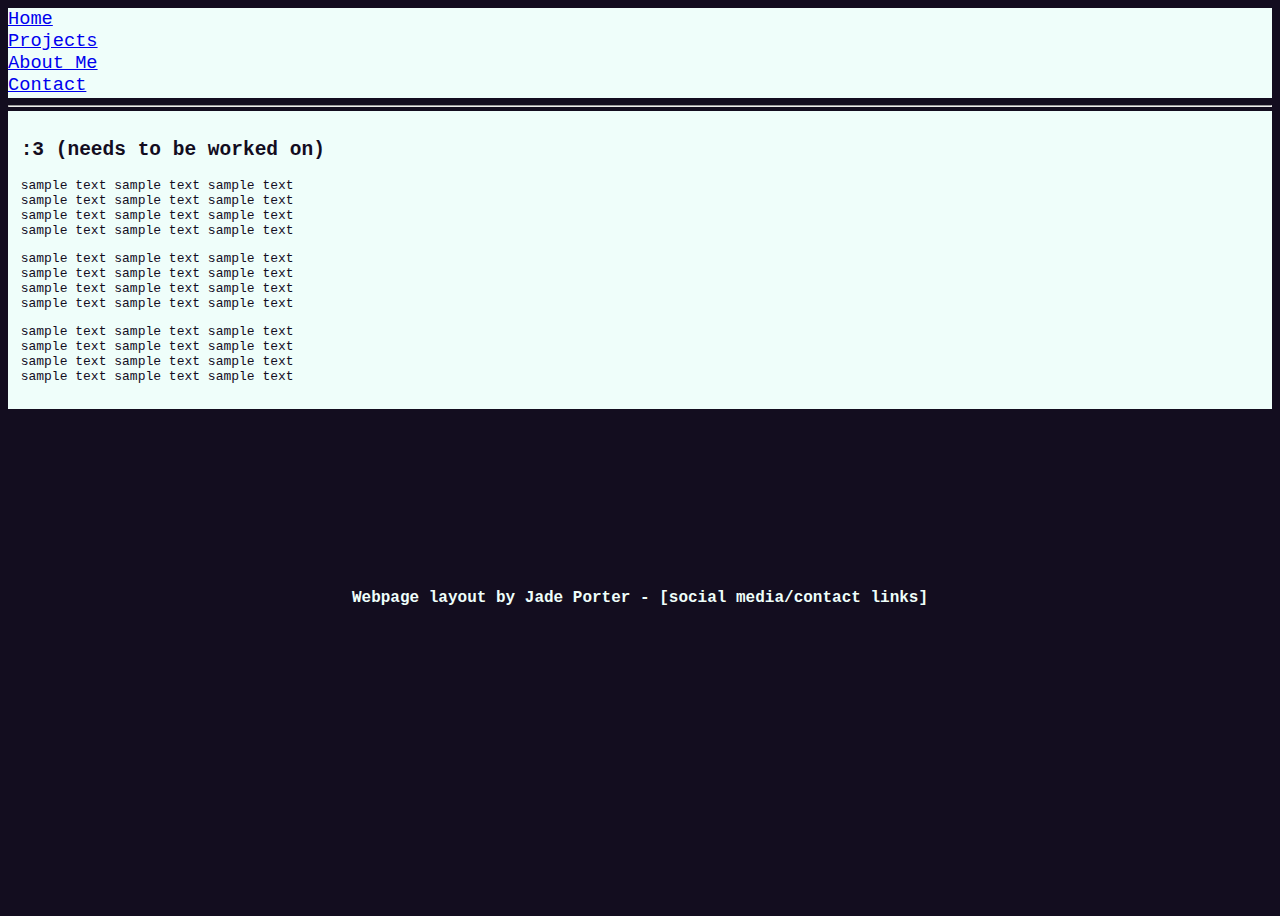
<file: aboutme.html>
<!DOCTYPE html>
<html>
<div class="header">
  <link rel="stylesheet" href="style_main.css">
  <div class="hover">
	  <a href="https://pyroxenes.github.io/blog" style="display:block;height:100%;width:100%">
	  	<div class="caption-box">
		  Home
		</div>
	  </a>
  </div>
  <div class="hover">
	  <a href="https://pyroxenes.github.io/blog/projects" style="display:block;height:100%;width:100%">
	  	<div class="caption-box2">
		  Projects
		</div>
	  </a>
  </div>
  <div class="hover">
	  <a href="https://pyroxenes.github.io/blog/aboutme" style="display:block;height:100%;width:100%">
	  	<div class="caption-box3">
		  About Me
		</div>
	  </a>
  </div>
   <div class="hover">
	  <a href="https://pyroxenes.github.io/blog/contact" style="display:block;height:100%;width:100%">
	  	<div class="caption-box4">
		  Contact
		</div>
	  </a>
  </div> 
	<hr>
	<h2>
	About Me
	</h2>
</div>
<div class="row">
	<div class="card">
          <h2>:3 (needs to be worked on)</h2>
          <p>sample text sample text sample text <br> sample text sample text sample text <br> sample text sample text sample text <br> sample text sample text sample text <br> </p>
          <p>sample text sample text sample text <br> sample text sample text sample text <br> sample text sample text sample text <br> sample text sample text sample text <br> </p>
	  <p>sample text sample text sample text <br> sample text sample text sample text <br> sample text sample text sample text <br> sample text sample text sample text <br> </p>
	</div>
<div class="footer">
  <h2> Webpage layout by Jade Porter - [social media/contact links] </h2>
</div> 
</div>
</file>
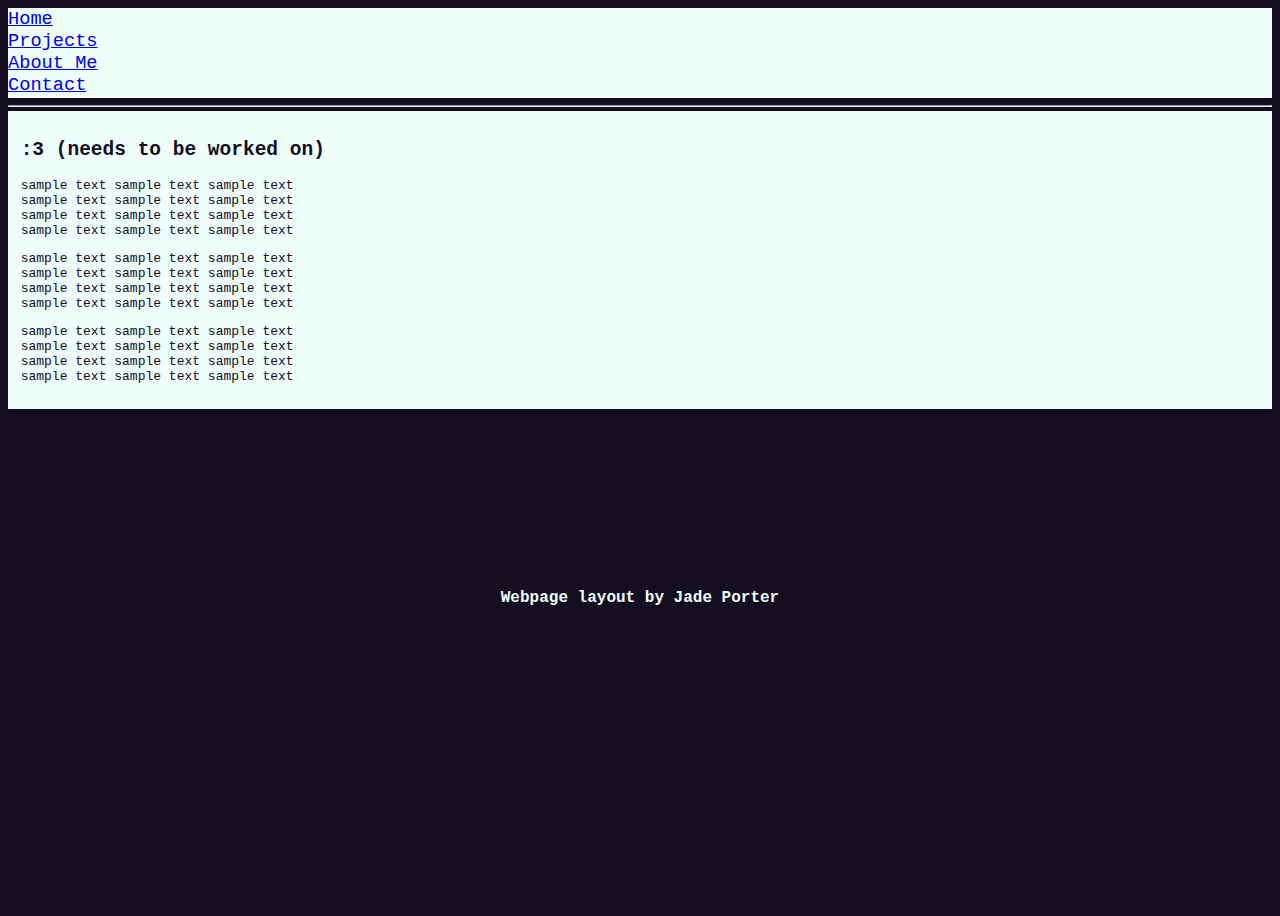
<file: contact.html>
<!DOCTYPE html>
<html>
<div class="header">
  <link rel="stylesheet" href="style_main.css">
  <div class="hover">
	  <a href="https://pyroxenes.github.io/blog" style="display:block;height:100%;width:100%">
	  	<div class="caption-box">
		  Home
		</div>
	  </a>
  </div>
  <div class="hover">
	  <a href="https://pyroxenes.github.io/blog/projects" style="display:block;height:100%;width:100%">
	  	<div class="caption-box2">
		  Projects
		</div>
	  </a>
  </div>
  <div class="hover">
	  <a href="https://pyroxenes.github.io/blog/aboutme" style="display:block;height:100%;width:100%">
	  	<div class="caption-box3">
		  About Me
		</div>
	  </a>
  </div>
   <div class="hover">
	  <a href="https://pyroxenes.github.io/blog/contact" style="display:block;height:100%;width:100%">
	  	<div class="caption-box4">
		  Contact
		</div>
	  </a>
  </div> 
	<hr>
	<h2>
	Contact
	</h2>
</div>
<div class="row">
	<div class="card">
          <h2>:3 (needs to be worked on)</h2>
          <p>sample text sample text sample text <br> sample text sample text sample text <br> sample text sample text sample text <br> sample text sample text sample text <br> </p>
          <p>sample text sample text sample text <br> sample text sample text sample text <br> sample text sample text sample text <br> sample text sample text sample text <br> </p>
	  <p>sample text sample text sample text <br> sample text sample text sample text <br> sample text sample text sample text <br> sample text sample text sample text <br> </p>
	</div>
<div class="footer">
  <h2>Webpage layout by Jade Porter</h2>
</div> 
</div>
</file>
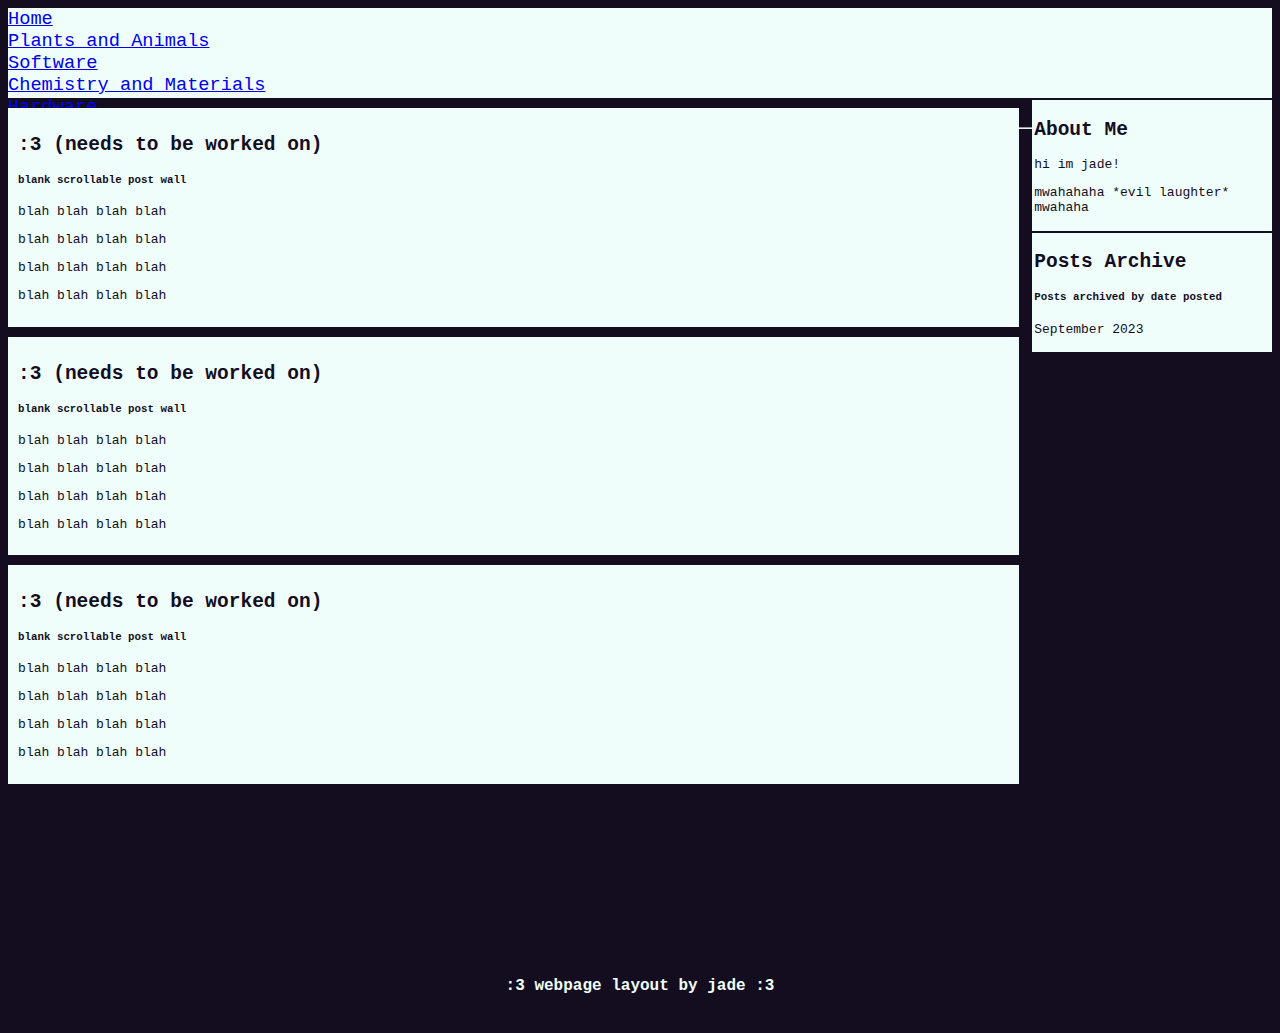
<file: hdwr.html>
<!DOCTYPE html>
<html>
<div class="header">
  <link rel="stylesheet" href="style_main.css">
  <div class="hover">
	  <a href="https://pyroxenes.github.io/blog" style="display:block;height:100%;width:100%">
	  	<div class="caption-box">
		  Home
		</div>
	  </a>
  </div>
  <div class="hover">
	  <a href="https://pyroxenes.github.io/blog/plntanml" style="display:block;height:100%;width:100%">
	  	<div class="caption-box2">
		  Plants and Animals
		</div>
	  </a>
  </div>
  <div class="hover">
	  <a href="https://pyroxenes.github.io/blog/sftwr" style="display:block;height:100%;width:100%">
	  	<div class="caption-box3">
		  Software
		</div>
	  </a>
  </div>
   <div class="hover">
	  <a href="https://pyroxenes.github.io/blog/mtrlchm" style="display:block;height:100%;width:100%">
	  	<div class="caption-box4">
		  Chemistry and Materials
		</div>
	  </a>
  </div> 
   <div class="hover">
	  <a href="https://pyroxenes.github.io/blog/hdwr" style="display:block;height:100%;width:100%">
	  	<div class="caption-box5">
		  Hardware
		</div>
	  </a>
  </div> 
	<hr>
	<h2>
	Hardware
	</h2>
</div>
<div class="row">
  <div class="leftcolumn">
	<div class="card">
          <h2>:3 (needs to be worked on)</h2>
          <h5>blank scrollable post wall</h5>
          <p>blah blah blah blah</p>
          <p>blah blah blah blah</p>
          <p>blah blah blah blah</p>
          <p>blah blah blah blah</p>
        </div>
        <div class="card">
          <h2>:3 (needs to be worked on)</h2>
          <h5>blank scrollable post wall</h5>
          <p>blah blah blah blah</p>
          <p>blah blah blah blah</p>
          <p>blah blah blah blah</p>
          <p>blah blah blah blah</p>
        </div>
        <div class="card">
          <h2>:3 (needs to be worked on)</h2>
          <h5>blank scrollable post wall</h5>
          <p>blah blah blah blah</p>
          <p>blah blah blah blah</p>
          <p>blah blah blah blah</p>
          <p>blah blah blah blah</p>
        </div>
  </div>
  <div class="rightcolumn">
    <div class="card">
      <h2>About Me</h2>
	<p>
		hi im jade!
	</p>
      <p>
        mwahahaha *evil laughter* mwahaha
      </p>
    </div>
    <div class="card">
      <h2>Posts Archive</h2>
      <h5>Posts archived by date posted</h5>
      <p>September 2023</p>
    </div>
  </div>
</div>

<div class="footer">
  <h2>:3 webpage layout by jade :3</h2>
</div> 
</html>
</file>
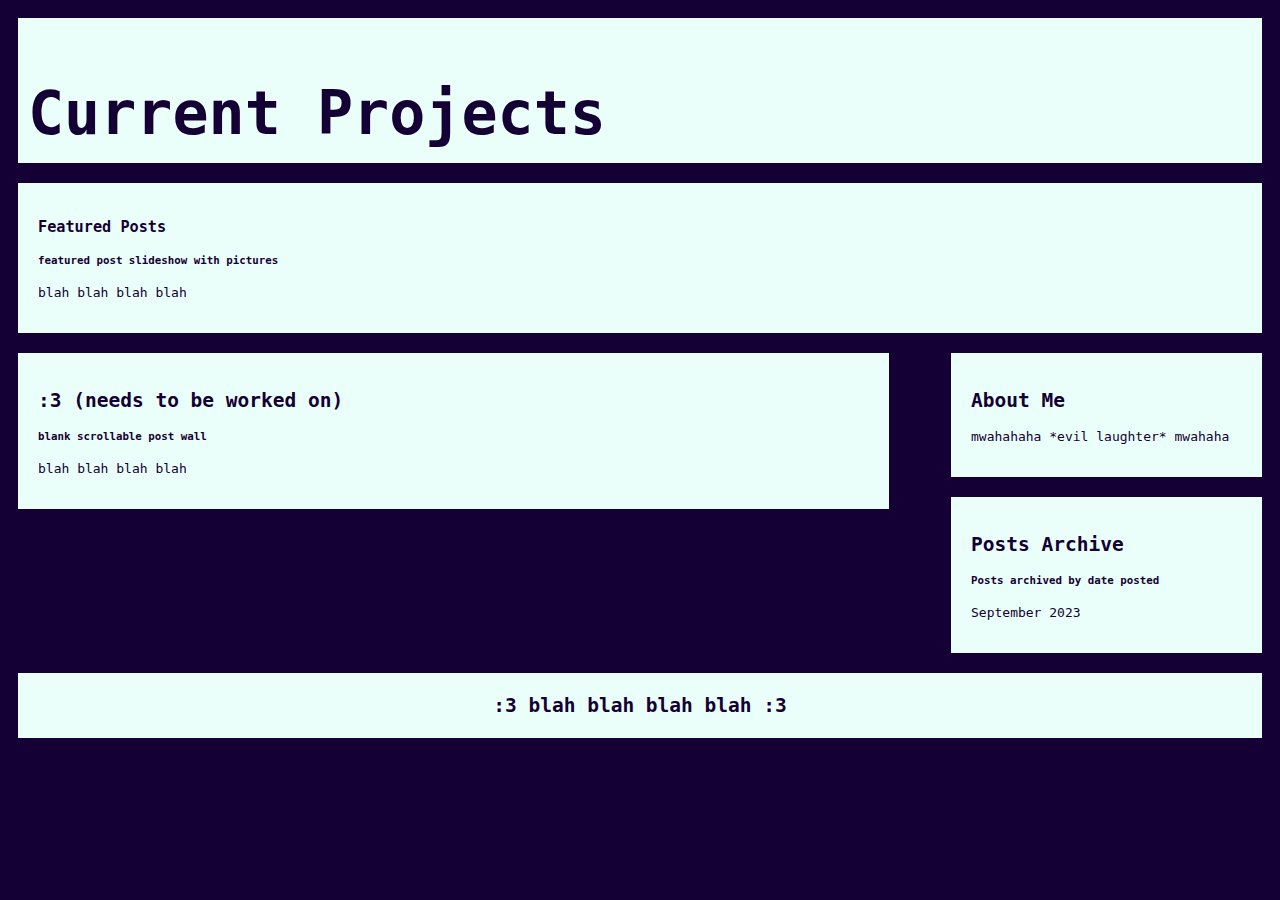
<file: main.html>
<!DOCTYPE html>
<html>
<div class="header">
  <link rel="stylesheet" href="main.css">
  <h2>Current Projects</h2>
</div>
 <div class="card">
      <h3>Featured Posts</h3>
      <h5>featured post slideshow with pictures</h5>
      <p>blah blah blah blah</p>
    </div>
<div class="row">
  <div class="leftcolumn">
    <div class="card">
      <h2>:3 (needs to be worked on)</h2>
      <h5>blank scrollable post wall</h5>
      <p>blah blah blah blah</p>
    </div>
    
  </div>
  <div class="rightcolumn">
    <div class="card">
      <h2>About Me</h2>
      <p>
        mwahahaha *evil laughter* mwahaha
      </p>
    </div>
    <div class="card">
      <h2>Posts Archive</h2>
      <h5>Posts archived by date posted</h5>
      <p>September 2023</p>
    </div>
  </div>
</div>

<div class="footer">
  <h2>:3 blah blah blah blah :3</h2>
</div> 
</html>
</file>
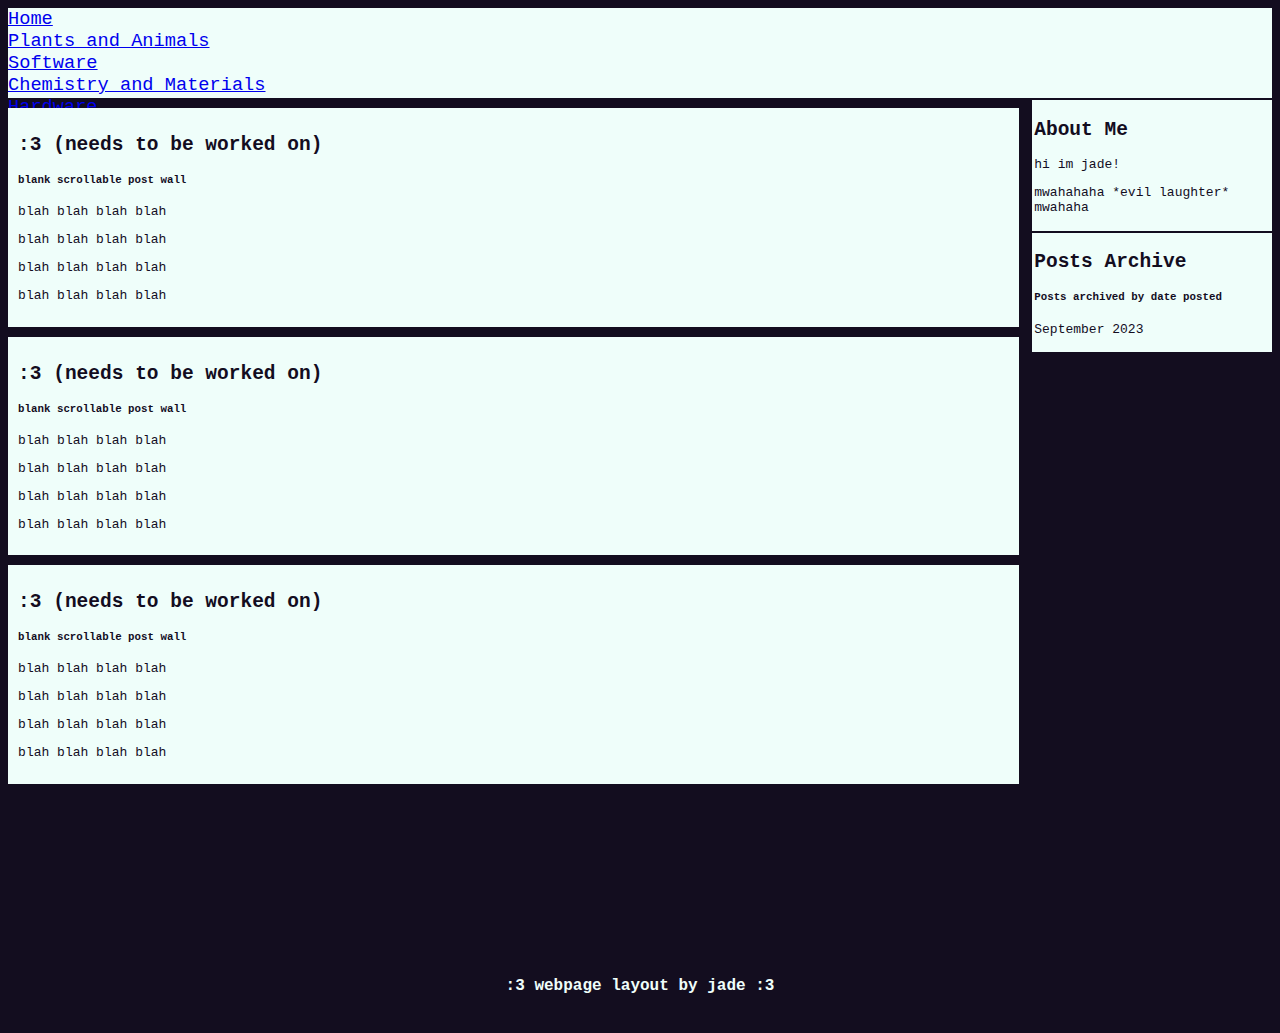
<file: mrtlchm.html>
<!DOCTYPE html>
<html>
<div class="header">
  <link rel="stylesheet" href="style_main.css">
  <div class="hover">
	  <a href="https://pyroxenes.github.io/blog" style="display:block;height:100%;width:100%">
	  	<div class="caption-box">
		  Home
		</div>
	  </a>
  </div>
  <div class="hover">
	  <a href="https://pyroxenes.github.io/blog/plntanml" style="display:block;height:100%;width:100%">
	  	<div class="caption-box2">
		  Plants and Animals
		</div>
	  </a>
  </div>
  <div class="hover">
	  <a href="https://pyroxenes.github.io/blog/sfwr" style="display:block;height:100%;width:100%">
	  	<div class="caption-box3">
		  Software
		</div>
	  </a>
  </div>
   <div class="hover">
	  <a href="https://pyroxenes.github.io/blog/mtrlchm" style="display:block;height:100%;width:100%">
	  	<div class="caption-box4">
		  Chemistry and Materials
		</div>
	  </a>
  </div> 
   <div class="hover">
	  <a href="https://pyroxenes.github.io/blog/hdwr" style="display:block;height:100%;width:100%">
	  	<div class="caption-box5">
		  Hardware
		</div>
	  </a>
  </div> 
	<h2>
	Materials and Chemical Projects
	</h2>
</div>
<div class="row">
  <div class="leftcolumn">
	<div class="card">
          <h2>:3 (needs to be worked on)</h2>
          <h5>blank scrollable post wall</h5>
          <p>blah blah blah blah</p>
          <p>blah blah blah blah</p>
          <p>blah blah blah blah</p>
          <p>blah blah blah blah</p>
        </div>
        <div class="card">
          <h2>:3 (needs to be worked on)</h2>
          <h5>blank scrollable post wall</h5>
          <p>blah blah blah blah</p>
          <p>blah blah blah blah</p>
          <p>blah blah blah blah</p>
          <p>blah blah blah blah</p>
        </div>
        <div class="card">
          <h2>:3 (needs to be worked on)</h2>
          <h5>blank scrollable post wall</h5>
          <p>blah blah blah blah</p>
          <p>blah blah blah blah</p>
          <p>blah blah blah blah</p>
          <p>blah blah blah blah</p>
        </div>
  </div>
  <div class="rightcolumn">
    <div class="card">
      <h2>About Me</h2>
	<p>
		hi im jade!
	</p>
      <p>
        mwahahaha *evil laughter* mwahaha
      </p>
    </div>
    <div class="card">
      <h2>Posts Archive</h2>
      <h5>Posts archived by date posted</h5>
      <p>September 2023</p>
    </div>
  </div>
</div>

<div class="footer">
  <h2>:3 webpage layout by jade :3</h2>
</div> 
</html>
</file>
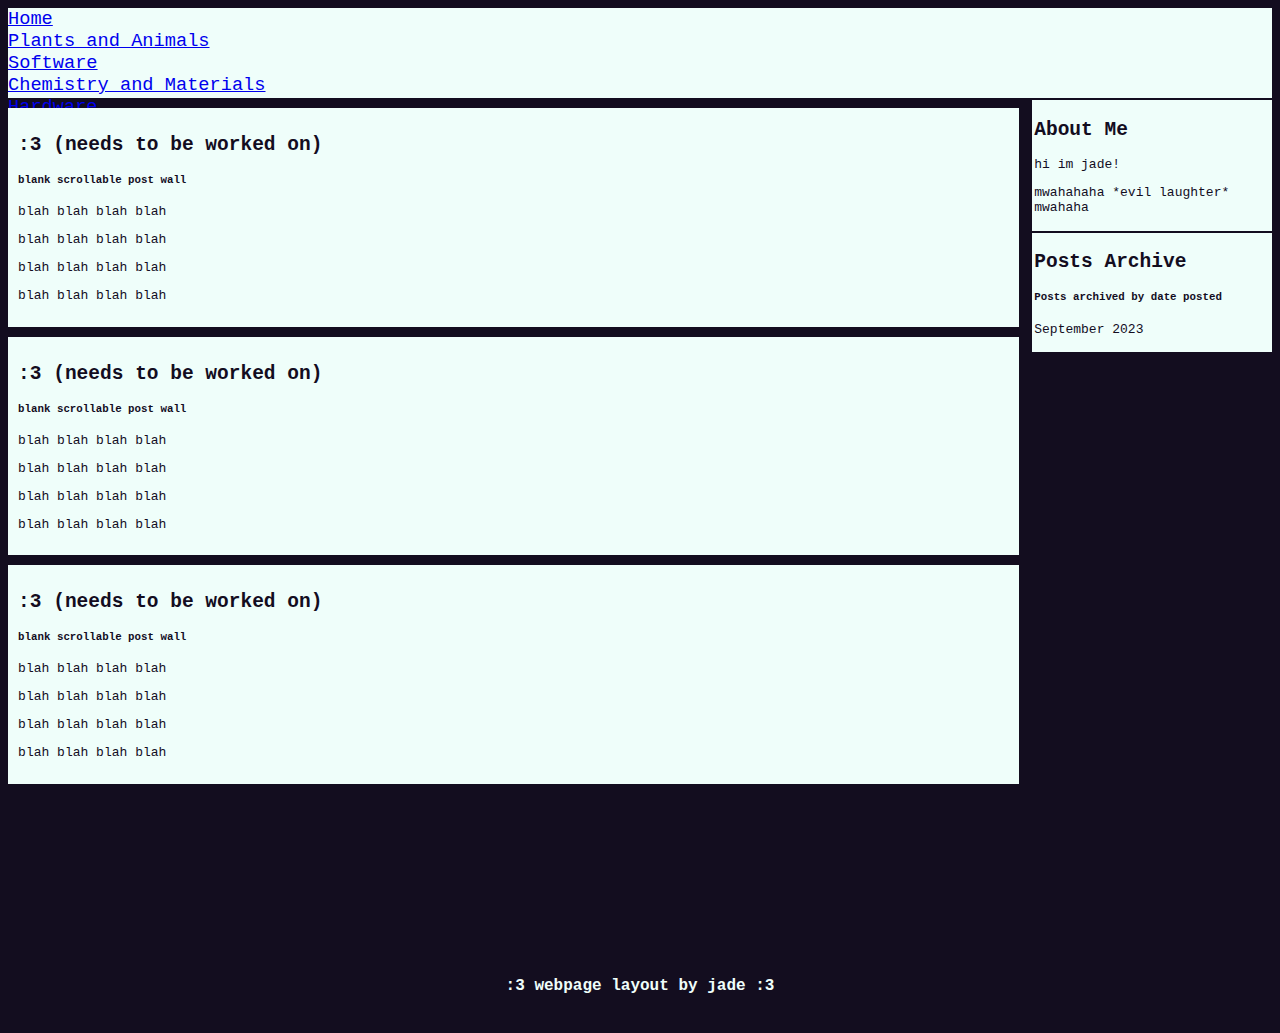
<file: mtrlchm.html>
<!DOCTYPE html>
<html>
<div class="header">
  <link rel="stylesheet" href="style_main.css">
  <div class="hover">
	  <a href="https://pyroxenes.github.io/blog" style="display:block;height:100%;width:100%">
	  	<div class="caption-box">
		  Home
		</div>
	  </a>
  </div>
  <div class="hover">
	  <a href="https://pyroxenes.github.io/blog/plntanml" style="display:block;height:100%;width:100%">
	  	<div class="caption-box2">
		  Plants and Animals
		</div>
	  </a>
  </div>
  <div class="hover">
	  <a href="https://pyroxenes.github.io/blog/sftwr" style="display:block;height:100%;width:100%">
	  	<div class="caption-box3">
		  Software
		</div>
	  </a>
  </div>
   <div class="hover">
	  <a href="https://pyroxenes.github.io/blog/mtrlchm" style="display:block;height:100%;width:100%">
	  	<div class="caption-box4">
		  Chemistry and Materials
		</div>
	  </a>
  </div> 
   <div class="hover">
	  <a href="https://pyroxenes.github.io/blog/hdwr" style="display:block;height:100%;width:100%">
	  	<div class="caption-box5">
		  Hardware
		</div>
	  </a>
  </div> 
	<h2>
	Materials and Chemical Projects
	</h2>
</div>
<div class="row">
  <div class="leftcolumn">
	<div class="card">
          <h2>:3 (needs to be worked on)</h2>
          <h5>blank scrollable post wall</h5>
          <p>blah blah blah blah</p>
          <p>blah blah blah blah</p>
          <p>blah blah blah blah</p>
          <p>blah blah blah blah</p>
        </div>
        <div class="card">
          <h2>:3 (needs to be worked on)</h2>
          <h5>blank scrollable post wall</h5>
          <p>blah blah blah blah</p>
          <p>blah blah blah blah</p>
          <p>blah blah blah blah</p>
          <p>blah blah blah blah</p>
        </div>
        <div class="card">
          <h2>:3 (needs to be worked on)</h2>
          <h5>blank scrollable post wall</h5>
          <p>blah blah blah blah</p>
          <p>blah blah blah blah</p>
          <p>blah blah blah blah</p>
          <p>blah blah blah blah</p>
        </div>
  </div>
  <div class="rightcolumn">
    <div class="card">
      <h2>About Me</h2>
	<p>
		hi im jade!
	</p>
      <p>
        mwahahaha *evil laughter* mwahaha
      </p>
    </div>
    <div class="card">
      <h2>Posts Archive</h2>
      <h5>Posts archived by date posted</h5>
      <p>September 2023</p>
    </div>
  </div>
</div>

<div class="footer">
  <h2>:3 webpage layout by jade :3</h2>
</div> 
</html>
</file>
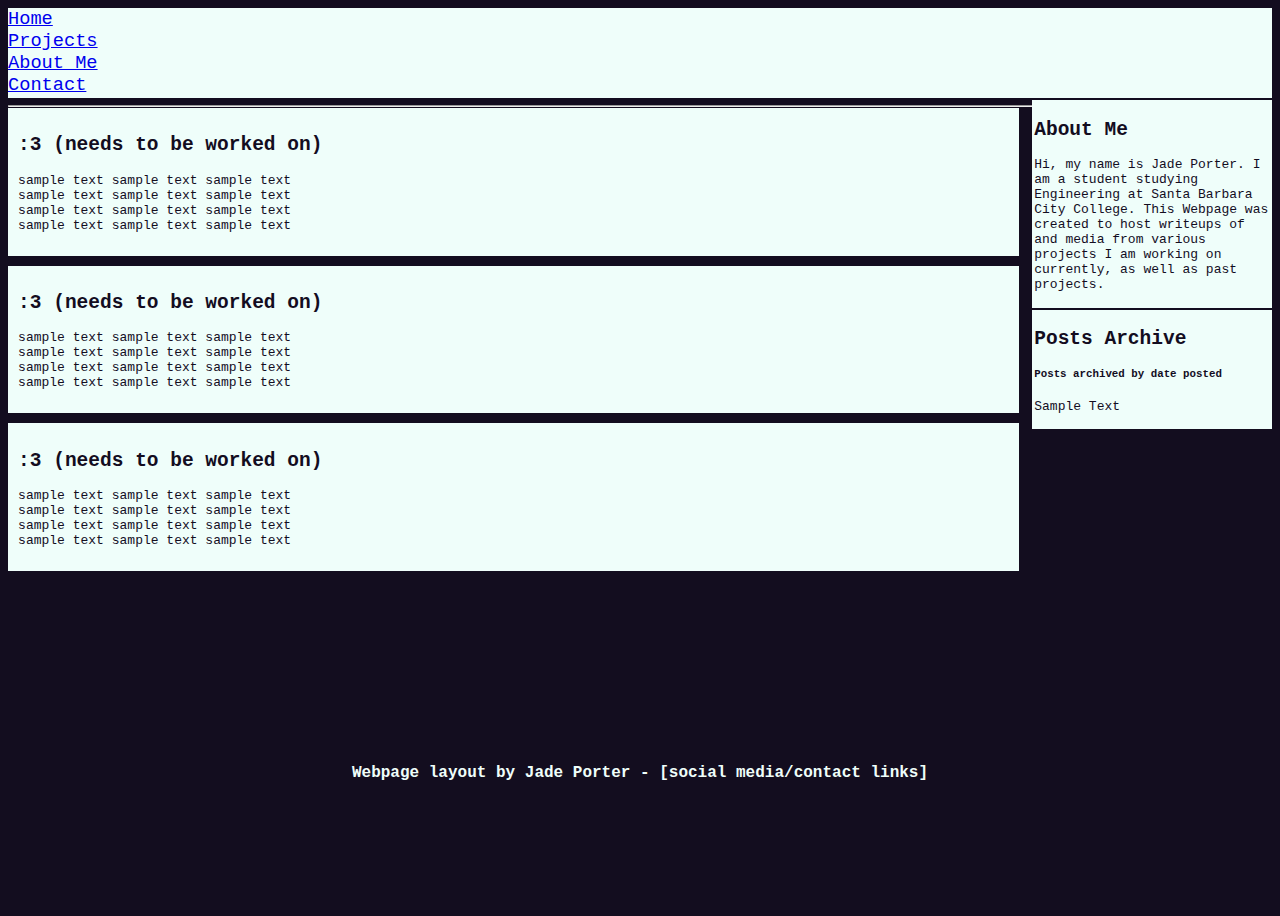
<file: projects.html>
<!DOCTYPE html>
<html>
<div class="header">
  <link rel="stylesheet" href="style_main.css">
  <div class="hover">
	  <a href="https://pyroxenes.github.io/blog" style="display:block;height:100%;width:100%">
	  	<div class="caption-box">
		  Home
		</div>
	  </a>
  </div>
  <div class="hover">
	  <a href="https://pyroxenes.github.io/blog/projects" style="display:block;height:100%;width:100%">
	  	<div class="caption-box2">
		  Projects
		</div>
	  </a>
  </div>
  <div class="hover">
	  <a href="https://pyroxenes.github.io/blog/aboutme" style="display:block;height:100%;width:100%">
	  	<div class="caption-box3">
		  About Me
		</div>
	  </a>
  </div>
   <div class="hover">
	  <a href="https://pyroxenes.github.io/blog/contact" style="display:block;height:100%;width:100%">
	  	<div class="caption-box4">
		  Contact
		</div>
	  </a>
  </div> 
	<hr>
	<h2>
	Projects
	</h2>
</div>
<div class="row">
  <div class="leftcolumn">
	<div class="card">
          <h2>:3 (needs to be worked on)</h2>
          <p>sample text sample text sample text <br> sample text sample text sample text <br> sample text sample text sample text <br> sample text sample text sample text <br> </p>
        </div>
        <div class="card">
          <h2>:3 (needs to be worked on)</h2>
          <p>sample text sample text sample text <br> sample text sample text sample text <br> sample text sample text sample text <br> sample text sample text sample text <br> </p>
        </div>
        <div class="card">
          <h2>:3 (needs to be worked on)</h2>
          <p>sample text sample text sample text <br> sample text sample text sample text <br> sample text sample text sample text <br> sample text sample text sample text <br> </p>
        </div>
  </div>
  <div class="rightcolumn">
    <div class="card">
      <h2>About Me</h2>
	<p>Hi, my name is Jade Porter. I am a student studying Engineering at Santa Barbara City College. This Webpage was created to host writeups of and media from various projects I am working on currently, as well as past projects.</p>
    </div>
    <div class="card">
      <h2>Posts Archive</h2>
      <h5>Posts archived by date posted</h5>
      <p>Sample Text</p>
    </div>
  </div>
</div>

<div class="footer">
  <h2> Webpage layout by Jade Porter - [social media/contact links] </h2>
</div> 
</html>
</file>
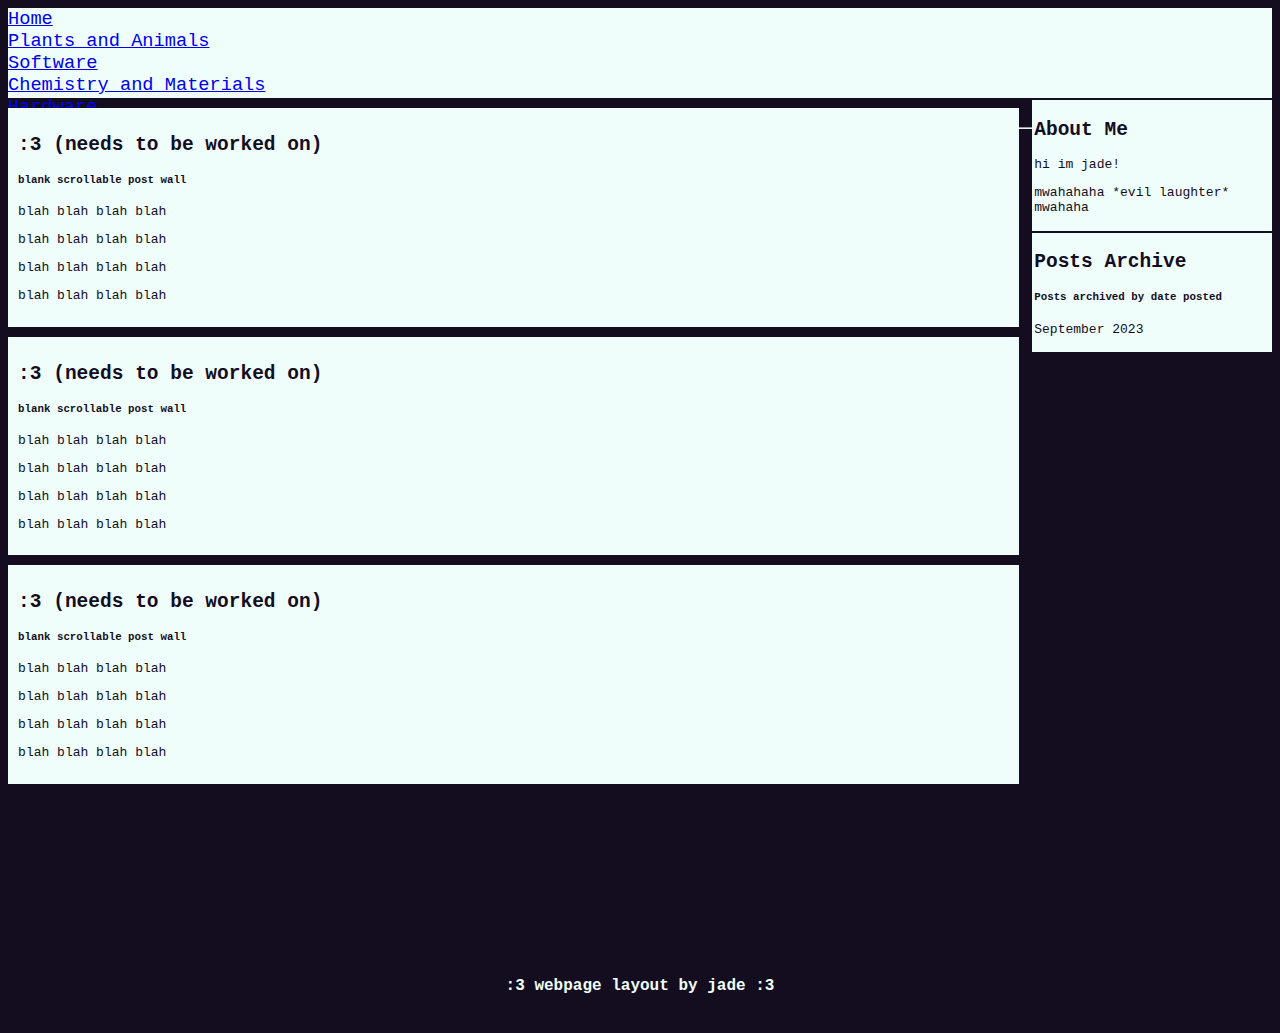
<file: sftwr.html>
<!DOCTYPE html>
<html>
<div class="header">
  <link rel="stylesheet" href="style_main.css">
  <div class="hover">
	  <a href="https://pyroxenes.github.io/blog" style="display:block;height:100%;width:100%">
	  	<div class="caption-box">
		  Home
		</div>
	  </a>
  </div>
  <div class="hover">
	  <a href="https://pyroxenes.github.io/blog/plntanml" style="display:block;height:100%;width:100%">
	  	<div class="caption-box2">
		  Plants and Animals
		</div>
	  </a>
  </div>
  <div class="hover">
	  <a href="https://pyroxenes.github.io/blog/sftwr" style="display:block;height:100%;width:100%">
	  	<div class="caption-box3">
		  Software
		</div>
	  </a>
  </div>
   <div class="hover">
	  <a href="https://pyroxenes.github.io/blog/mtrlchm" style="display:block;height:100%;width:100%">
	  	<div class="caption-box4">
		  Chemistry and Materials
		</div>
	  </a>
  </div> 
   <div class="hover">
	  <a href="https://pyroxenes.github.io/blog/hdwr" style="display:block;height:100%;width:100%">
	  	<div class="caption-box5">
		  Hardware
		</div>
	  </a>
  </div> 
	<hr>
	<h2>
	Software and Code
	</h2>
</div>
<div class="row">
  <div class="leftcolumn">
	<div class="card">
          <h2>:3 (needs to be worked on)</h2>
          <h5>blank scrollable post wall</h5>
          <p>blah blah blah blah</p>
          <p>blah blah blah blah</p>
          <p>blah blah blah blah</p>
          <p>blah blah blah blah</p>
        </div>
        <div class="card">
          <h2>:3 (needs to be worked on)</h2>
          <h5>blank scrollable post wall</h5>
          <p>blah blah blah blah</p>
          <p>blah blah blah blah</p>
          <p>blah blah blah blah</p>
          <p>blah blah blah blah</p>
        </div>
        <div class="card">
          <h2>:3 (needs to be worked on)</h2>
          <h5>blank scrollable post wall</h5>
          <p>blah blah blah blah</p>
          <p>blah blah blah blah</p>
          <p>blah blah blah blah</p>
          <p>blah blah blah blah</p>
        </div>
  </div>
  <div class="rightcolumn">
    <div class="card">
      <h2>About Me</h2>
	<p>
		hi im jade!
	</p>
      <p>
        mwahahaha *evil laughter* mwahaha
      </p>
    </div>
    <div class="card">
      <h2>Posts Archive</h2>
      <h5>Posts archived by date posted</h5>
      <p>September 2023</p>
    </div>
  </div>
</div>

<div class="footer">
  <h2>:3 webpage layout by jade :3</h2>
</div> 
</html>
</file>
<file: style_main.css>
-webkit-scrollbar {
    display: none;
  }

  body {
    min-height: 100vh;
   -ms-overflow-style: none;
    scrollbar-width: none;
    font-family: Monospace;
    display: flex;
    flex-direction: column;
    color: #130d1f;
    background: #130d1f;
  }

  .header {
    height: 10vh;
    font-size: 14pt;
    text-align: left;
    text-ident: 2vh;
    verticle-aligh: center;
    background-color: #effefa;
  }

  .card {
    background-color: #effefa;
    padding: 1%;
    margin-top: 1%;
  }
  .card1 {
    background-color: #effefa;
    padding: 1%;
    margin-top: 5%;
  }

  .scrollcontainer {
     height: auto;
     overflow-x: hidden;
  }

  .scroll {
    text-align: left;
    width: 100%;
    border: solid #130d1f;
    overflow-y: scroll;
  }

  .rightcolumn {
    float: right;
    width: 19%;
    padding-left: 1%;
  }

  .leftcolumn {
    padding: 0%;
    float: left;
    width: 80%;
  }
  	#slideshow {
        	overflow: hidden;
        	height: auto;
        	width: 100%;
        	margin: auto;
  	}
		img {
			margin: auto;
			display: block;
		}
    	.slide {
        	float: left;
        	width: calc(100% / 6);
   	}
     
    		.slide-wrapper {
			float: center:
			height: auto;
			width: calc(100% * 6);
        		animation: slide 25s ease infinite;
    		}
     
    			.slide:nth-child(1) {
				max-height: 20%;
    			}
     
    			.slide:nth-child(2) {
				max-height: 20%;
    			}
     
    			.slide:nth-child(3) {
				max-height: 20%;
    			}
     
    			.slide:nth-child(4) {
				max-height: 20%;
    			}
    			.slide:nth-child(5) {
				max-height: 20%;
    			}
			.slide:nth-child(6) {
				max-height: 20%;
    			}

    		@keyframes slide {

        		20% {
            			margin-left: 0px;
        		}

        		40% {
            			margin-left: calc(-100% * 1);
        		}

        		60% {
            			margin-left: calc(-100% * 2);
        		}

        		80% {
            			margin-left: calc(-100% * 3);
        		}
            100% {
            			margin-left: calc(-100% * 4);
        		}
          
    		}

  .footer {
    font-size: 8pt;
    text-align: center;
    color: #effefa;
    margin-top: 20vh;
    padding-bottom: 1.75vh;
    bottom: 0;
    width: 100%;
    height: 2.5rem;
  } 

  .bottom {
    position: absolute;
    bottom: 0;
    left: 0;
  }

  .row:after {
    display: table;
    clear: both;
  }

@media screen and (max-width: 1000px) {
    .row: after {
    content: "";
    display: table;
    clear: both;
    }

    .header {
    height: 5vh;
    margin: 0;
    padding: 1%;
    font-size: 200%;
    text-align: left;
    padding-bottom: 0.2vh;
    background-color: #effefa;
    }
	
  body {
    min-height: 150vh;
  }
    .footer {
    font-size: 10pt;
    text-align: center;
    color: #effefa;
    margin-top: 20vh;
    padding-bottom: 1.75vh;
    bottom: 0;
    width: 100%;
    height: 2.5rem;
    } 
  
    .leftcolumn { 
      width: 100%;
      padding: 0;
    }
  
    .rightcolumn {
		width: 100%;
		padding:0;
    }
}
</file>
<file: main.css>
{
  box-sizing: border-box;
}

body {
  font-family: Monospace;
  color: #140034;
  padding: 10px;
  background: #140034;
}
.header {
  height: 125px;
  padding: 10px;
  font-size: 40px;
  text-align: left;
  background-color: #ebfffa;
}
.rightcolumn {
  float: right;
  width: 25%;
  padding-left: 20px;
}
.leftcolumn {
  float: left;
  width: 70%;
}
.card {
  background-color: #ebfffa;
  padding: 20px;
  margin-top: 20px;
}
.row:after {
  content: "";
  display: table;
  clear: both;
}
.footer {
  padding: 5px;
  text-align: center;
  background: #ebfffa;
  margin-top: 20px;
}
</file>
